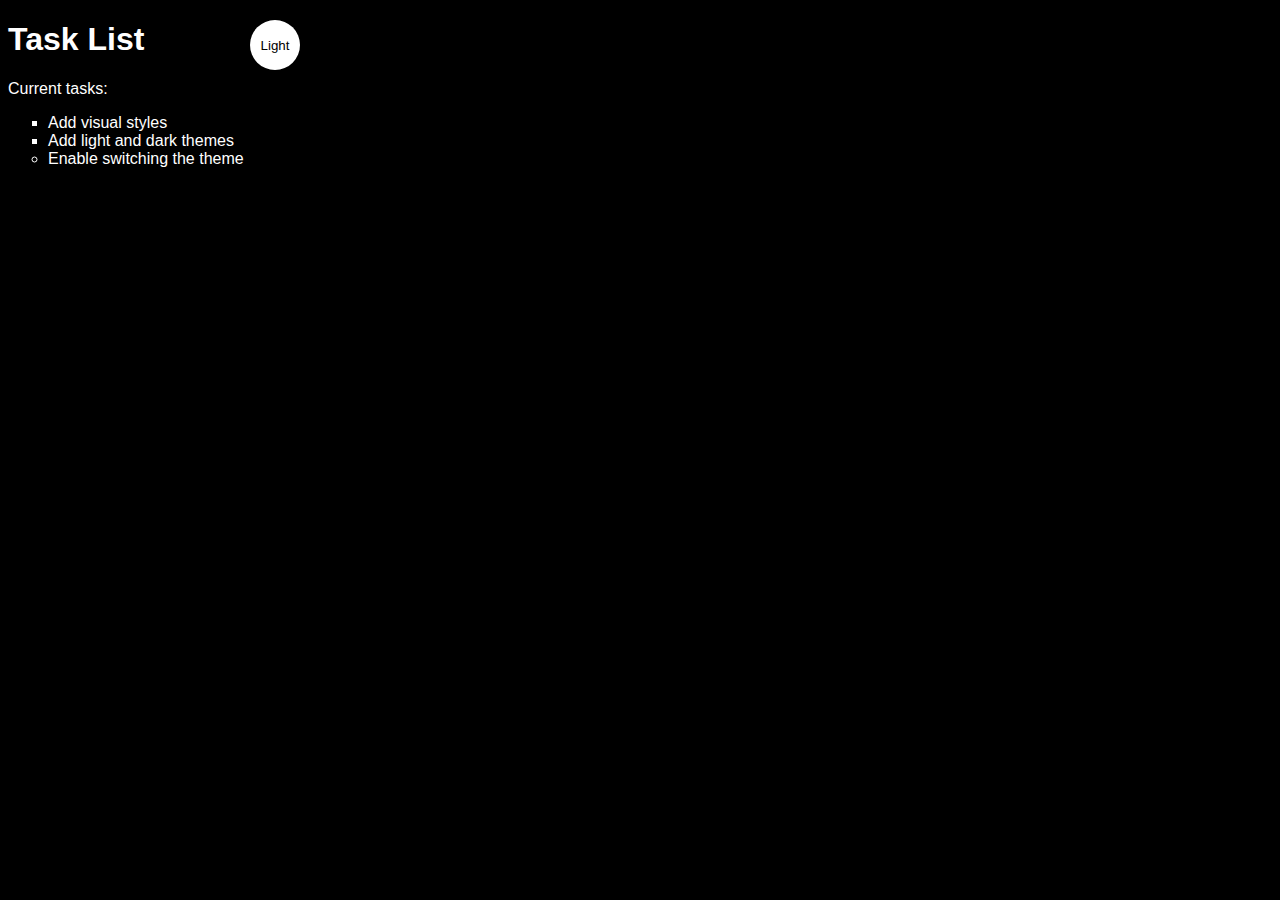
<file: index.html>
<!DOCTYPE html>
<html lang="en">
<head>
    <meta charset="UTF-8">
    <title>Simple website</title>
    <link rel="stylesheet" href="main.css">
</head>
<body class="dark-theme">
    <h1>Task List</h1>
    <p id="msg">Current tasks:</p>
    <ul>
        <li class="list">Add visual styles</li>
        <li class="list">Add light and dark themes</li>
        <li>Enable switching the theme</li>
    </ul>
    <div>
        <button class="btn">Light</button>
    </div>
    <script src="app.js"></script>
    <noscript>You need to enable Javascript to view the full site.</noscript>
</body>
</html>
</file>
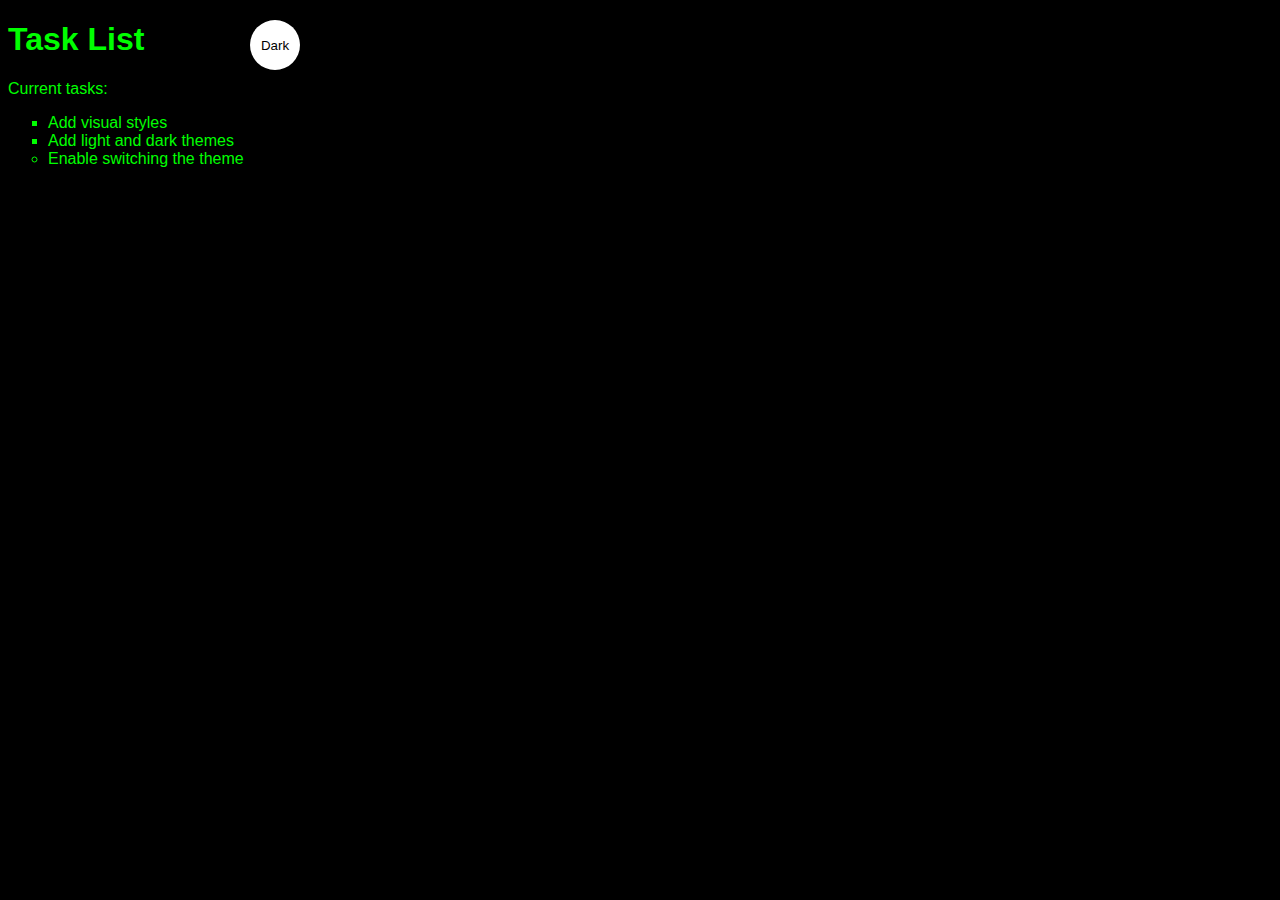
<file: code/index.html>
<!DOCTYPE html>
<html lang="en">
<head>
    <meta charset="UTF-8">
    <title>Simple website</title>
    <link rel="stylesheet" href="main.css">
</head>
<body class="dark-theme">
    <h1>Task List</h1>
    <p id="msg">Current tasks:</p>
    <ul>
        <li class="list">Add visual styles</li>
        <li class="list">Add light and dark themes</li>
        <li>Enable switching the theme</li>
    </ul>
    <div>
        <button class="btn">Dark</button>
    </div>
    <script src="app.js"></script>
    <noscript>You need to enable Javascript to view the full site.</noscript>
</body>
</html>
</file>
<file: main.css>
:root {
    --green: #00FF00;
    --white: #ffffff;
    --black: #000000;
}

* {
    color: var(--fontColor);
    font-family: helvetica;
}

body {
    background: var(--bg);
}

ul {
    font-family: helvetica;
}

li {
    list-style: circle;
}

.list {
    list-style: square;
}

.btn {
    position: absolute;
    top: 20px;
    left: 250px;
    height: 50px;
    width: 50px;
    border-radius: 50%;
    border: none;
    color: var(--btnFontColor);
    background-color: var(--btnBg); 
}

.btn:focus {
    outline-style: none;
}

.dark-theme {
    --bg: var(--black);
    --fontColor: var(--white);
    --btnBg: var(--white);
    --btnFontColor: var(--black);
}

.light-theme {
    --bg: var(--white);
    --fontColor: var(--dark);
    --btnBg: var(--black);
    --btnFontColor: var(--white);
}
</file>
<file: code/main.css>
:root {
    --green: #00FF00;
    --white: #ffffff;
    --black: #000000;
}

* {
    color: var(--fontColor);
    font-family: helvetica;
}

body {
    background: var(--bg);
}

ul {
    font-family: helvetica;
}

li {
    list-style: circle;
}

.list {
    list-style: square;
}

.btn {
    position: absolute;
    top: 20px;
    left: 250px;
    height: 50px;
    width: 50px;
    border-radius: 50%;
    border: none;
    color: var(--btnFontColor);
    background-color: var(--btnBg); 
}

.btn:focus {
    outline-style: none;
}

.light-theme {
    --bg: var(--green);
    --fontColor: var(--black);
    --btnBg: var(--black);
    --btnFontColor: var(--white);
}

.dark-theme {
    --bg: var(--black);
    --fontColor: var(--green);
    --btnBg: var(--white);
    --btnFontColor: var(--black);
}
</file>
